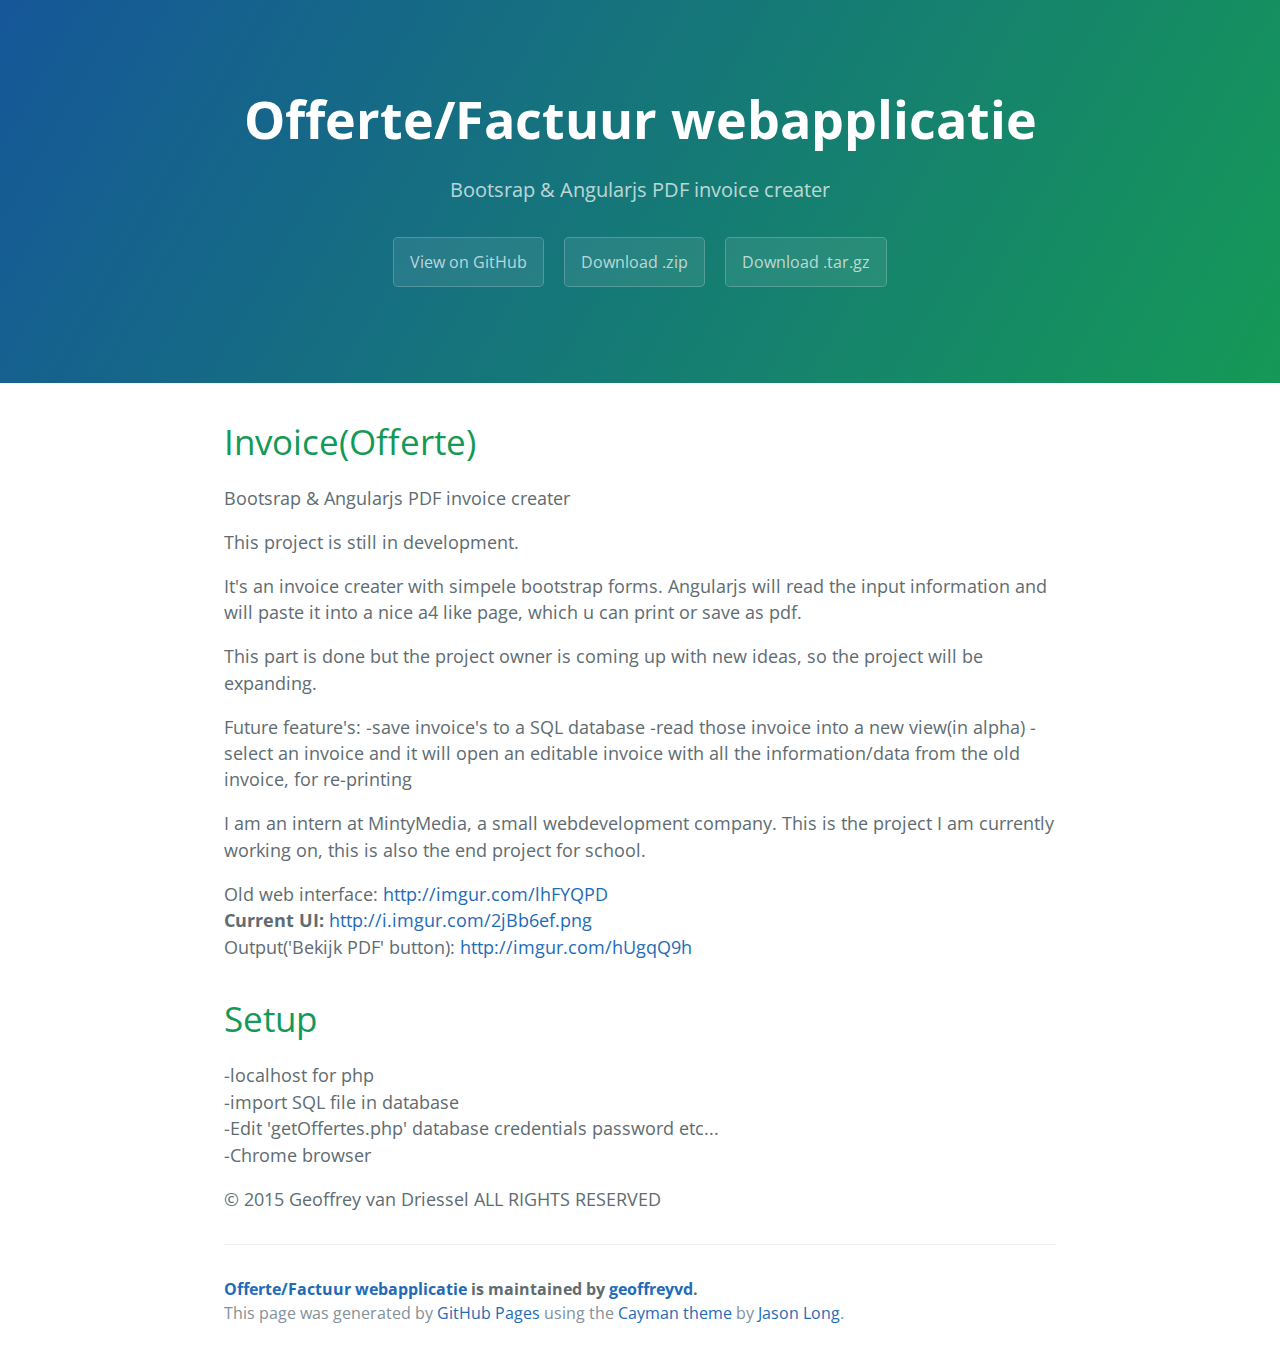
<file: index.html>
<!DOCTYPE html>
<html lang="en-us">
  <head>
    <meta charset="UTF-8">
    <title>Offerte/Factuur webapplicatie by geoffreyvd</title>
    <meta name="viewport" content="width=device-width, initial-scale=1">
    <link rel="stylesheet" type="text/css" href="stylesheets/normalize.css" media="screen">
    <link href='https://fonts.googleapis.com/css?family=Open+Sans:400,700' rel='stylesheet' type='text/css'>
    <link rel="stylesheet" type="text/css" href="stylesheets/stylesheet.css" media="screen">
    <link rel="stylesheet" type="text/css" href="stylesheets/github-light.css" media="screen">
  </head>
  <body>
    <section class="page-header">
      <h1 class="project-name">Offerte/Factuur webapplicatie</h1>
      <h2 class="project-tagline">Bootsrap &amp; Angularjs PDF invoice creater</h2>
      <a href="https://github.com/geoffreyvd/Offerte" class="btn">View on GitHub</a>
      <a href="https://github.com/geoffreyvd/Offerte/zipball/master" class="btn">Download .zip</a>
      <a href="https://github.com/geoffreyvd/Offerte/tarball/master" class="btn">Download .tar.gz</a>
    </section>

    <section class="main-content">
      <h1>
<a id="invoiceofferte" class="anchor" href="#invoiceofferte" aria-hidden="true"><span aria-hidden="true" class="octicon octicon-link"></span></a>Invoice(Offerte)</h1>

<p>Bootsrap &amp; Angularjs PDF invoice creater</p>

<p>This project is still in development.</p>

<p>It's an invoice creater with simpele bootstrap forms. 
Angularjs will read the input information and will paste it into a nice a4 like page,
which u can print or save as pdf.</p>

<p>This part is done but the project owner is coming up with new ideas,
so the project will be expanding.</p>

<p>Future feature's:
-save invoice's to a SQL database
-read those invoice into a new view(in alpha)
-select an invoice and it will open an editable invoice with all the information/data from the old invoice, for re-printing</p>

<p>I am an intern at MintyMedia, a small webdevelopment company.
This is the project I am currently working on, this is also the end project for school.</p>

<p>Old web interface: <a href="http://imgur.com/lhFYQPD">http://imgur.com/lhFYQPD</a> <br>
<b>Current UI:</b> <a href="http://i.imgur.com/2jBb6ef.png">http://i.imgur.com/2jBb6ef.png</a> <br>
Output('Bekijk PDF' button): <a href="http://imgur.com/hUgqQ9h">http://imgur.com/hUgqQ9h</a></p>

<h1>
<a id="setup" class="anchor" href="#setup" aria-hidden="true"><span aria-hidden="true" class="octicon octicon-link"></span></a>Setup</h1>

<p>-localhost for php <br>
-import SQL file in database <br>
-Edit 'getOffertes.php' database credentials password etc... <br>
-Chrome browser</p>

<p>© 2015 Geoffrey van Driessel ALL RIGHTS RESERVED</p>

      <footer class="site-footer">
        <span class="site-footer-owner"><a href="https://github.com/geoffreyvd/Offerte">Offerte/Factuur webapplicatie</a> is maintained by <a href="https://github.com/geoffreyvd">geoffreyvd</a>.</span>

        <span class="site-footer-credits">This page was generated by <a href="https://pages.github.com">GitHub Pages</a> using the <a href="https://github.com/jasonlong/cayman-theme">Cayman theme</a> by <a href="https://twitter.com/jasonlong">Jason Long</a>.</span>
      </footer>

    </section>

  
  </body>
</html>
</file>
<file: stylesheets/stylesheet.css>
* {
  box-sizing: border-box; }

body {
  padding: 0;
  margin: 0;
  font-family: "Open Sans", "Helvetica Neue", Helvetica, Arial, sans-serif;
  font-size: 16px;
  line-height: 1.5;
  color: #606c71; }

a {
  color: #1e6bb8;
  text-decoration: none; }
  a:hover {
    text-decoration: underline; }

.btn {
  display: inline-block;
  margin-bottom: 1rem;
  color: rgba(255, 255, 255, 0.7);
  background-color: rgba(255, 255, 255, 0.08);
  border-color: rgba(255, 255, 255, 0.2);
  border-style: solid;
  border-width: 1px;
  border-radius: 0.3rem;
  transition: color 0.2s, background-color 0.2s, border-color 0.2s; }
  .btn + .btn {
    margin-left: 1rem; }

.btn:hover {
  color: rgba(255, 255, 255, 0.8);
  text-decoration: none;
  background-color: rgba(255, 255, 255, 0.2);
  border-color: rgba(255, 255, 255, 0.3); }

@media screen and (min-width: 64em) {
  .btn {
    padding: 0.75rem 1rem; } }

@media screen and (min-width: 42em) and (max-width: 64em) {
  .btn {
    padding: 0.6rem 0.9rem;
    font-size: 0.9rem; } }

@media screen and (max-width: 42em) {
  .btn {
    display: block;
    width: 100%;
    padding: 0.75rem;
    font-size: 0.9rem; }
    .btn + .btn {
      margin-top: 1rem;
      margin-left: 0; } }

.page-header {
  color: #fff;
  text-align: center;
  background-color: #159957;
  background-image: linear-gradient(120deg, #155799, #159957); }

@media screen and (min-width: 64em) {
  .page-header {
    padding: 5rem 6rem; } }

@media screen and (min-width: 42em) and (max-width: 64em) {
  .page-header {
    padding: 3rem 4rem; } }

@media screen and (max-width: 42em) {
  .page-header {
    padding: 2rem 1rem; } }

.project-name {
  margin-top: 0;
  margin-bottom: 0.1rem; }

@media screen and (min-width: 64em) {
  .project-name {
    font-size: 3.25rem; } }

@media screen and (min-width: 42em) and (max-width: 64em) {
  .project-name {
    font-size: 2.25rem; } }

@media screen and (max-width: 42em) {
  .project-name {
    font-size: 1.75rem; } }

.project-tagline {
  margin-bottom: 2rem;
  font-weight: normal;
  opacity: 0.7; }

@media screen and (min-width: 64em) {
  .project-tagline {
    font-size: 1.25rem; } }

@media screen and (min-width: 42em) and (max-width: 64em) {
  .project-tagline {
    font-size: 1.15rem; } }

@media screen and (max-width: 42em) {
  .project-tagline {
    font-size: 1rem; } }

.main-content :first-child {
  margin-top: 0; }
.main-content img {
  max-width: 100%; }
.main-content h1, .main-content h2, .main-content h3, .main-content h4, .main-content h5, .main-content h6 {
  margin-top: 2rem;
  margin-bottom: 1rem;
  font-weight: normal;
  color: #159957; }
.main-content p {
  margin-bottom: 1em; }
.main-content code {
  padding: 2px 4px;
  font-family: Consolas, "Liberation Mono", Menlo, Courier, monospace;
  font-size: 0.9rem;
  color: #383e41;
  background-color: #f3f6fa;
  border-radius: 0.3rem; }
.main-content pre {
  padding: 0.8rem;
  margin-top: 0;
  margin-bottom: 1rem;
  font: 1rem Consolas, "Liberation Mono", Menlo, Courier, monospace;
  color: #567482;
  word-wrap: normal;
  background-color: #f3f6fa;
  border: solid 1px #dce6f0;
  border-radius: 0.3rem; }
  .main-content pre > code {
    padding: 0;
    margin: 0;
    font-size: 0.9rem;
    color: #567482;
    word-break: normal;
    white-space: pre;
    background: transparent;
    border: 0; }
.main-content .highlight {
  margin-bottom: 1rem; }
  .main-content .highlight pre {
    margin-bottom: 0;
    word-break: normal; }
.main-content .highlight pre, .main-content pre {
  padding: 0.8rem;
  overflow: auto;
  font-size: 0.9rem;
  line-height: 1.45;
  border-radius: 0.3rem; }
.main-content pre code, .main-content pre tt {
  display: inline;
  max-width: initial;
  padding: 0;
  margin: 0;
  overflow: initial;
  line-height: inherit;
  word-wrap: normal;
  background-color: transparent;
  border: 0; }
  .main-content pre code:before, .main-content pre code:after, .main-content pre tt:before, .main-content pre tt:after {
    content: normal; }
.main-content ul, .main-content ol {
  margin-top: 0; }
.main-content blockquote {
  padding: 0 1rem;
  margin-left: 0;
  color: #819198;
  border-left: 0.3rem solid #dce6f0; }
  .main-content blockquote > :first-child {
    margin-top: 0; }
  .main-content blockquote > :last-child {
    margin-bottom: 0; }
.main-content table {
  display: block;
  width: 100%;
  overflow: auto;
  word-break: normal;
  word-break: keep-all; }
  .main-content table th {
    font-weight: bold; }
  .main-content table th, .main-content table td {
    padding: 0.5rem 1rem;
    border: 1px solid #e9ebec; }
.main-content dl {
  padding: 0; }
  .main-content dl dt {
    padding: 0;
    margin-top: 1rem;
    font-size: 1rem;
    font-weight: bold; }
  .main-content dl dd {
    padding: 0;
    margin-bottom: 1rem; }
.main-content hr {
  height: 2px;
  padding: 0;
  margin: 1rem 0;
  background-color: #eff0f1;
  border: 0; }

@media screen and (min-width: 64em) {
  .main-content {
    max-width: 64rem;
    padding: 2rem 6rem;
    margin: 0 auto;
    font-size: 1.1rem; } }

@media screen and (min-width: 42em) and (max-width: 64em) {
  .main-content {
    padding: 2rem 4rem;
    font-size: 1.1rem; } }

@media screen and (max-width: 42em) {
  .main-content {
    padding: 2rem 1rem;
    font-size: 1rem; } }

.site-footer {
  padding-top: 2rem;
  margin-top: 2rem;
  border-top: solid 1px #eff0f1; }

.site-footer-owner {
  display: block;
  font-weight: bold; }

.site-footer-credits {
  color: #819198; }

@media screen and (min-width: 64em) {
  .site-footer {
    font-size: 1rem; } }

@media screen and (min-width: 42em) and (max-width: 64em) {
  .site-footer {
    font-size: 1rem; } }

@media screen and (max-width: 42em) {
  .site-footer {
    font-size: 0.9rem; } }
</file>
<file: stylesheets/github-light.css>
/*
The MIT License (MIT)

Copyright (c) 2015 GitHub, Inc.

Permission is hereby granted, free of charge, to any person obtaining a copy
of this software and associated documentation files (the "Software"), to deal
in the Software without restriction, including without limitation the rights
to use, copy, modify, merge, publish, distribute, sublicense, and/or sell
copies of the Software, and to permit persons to whom the Software is
furnished to do so, subject to the following conditions:

The above copyright notice and this permission notice shall be included in all
copies or substantial portions of the Software.

THE SOFTWARE IS PROVIDED "AS IS", WITHOUT WARRANTY OF ANY KIND, EXPRESS OR
IMPLIED, INCLUDING BUT NOT LIMITED TO THE WARRANTIES OF MERCHANTABILITY,
FITNESS FOR A PARTICULAR PURPOSE AND NONINFRINGEMENT. IN NO EVENT SHALL THE
AUTHORS OR COPYRIGHT HOLDERS BE LIABLE FOR ANY CLAIM, DAMAGES OR OTHER
LIABILITY, WHETHER IN AN ACTION OF CONTRACT, TORT OR OTHERWISE, ARISING FROM,
OUT OF OR IN CONNECTION WITH THE SOFTWARE OR THE USE OR OTHER DEALINGS IN THE
SOFTWARE.

*/

.pl-c /* comment */ {
  color: #969896;
}

.pl-c1      /* constant, markup.raw, meta.diff.header, meta.module-reference, meta.property-name, support, support.constant, support.variable, variable.other.constant */,
.pl-s .pl-v /* string variable */ {
  color: #0086b3;
}

.pl-e  /* entity */,
.pl-en /* entity.name */ {
  color: #795da3;
}

.pl-s .pl-s1 /* string source */,
.pl-smi      /* storage.modifier.import, storage.modifier.package, storage.type.java, variable.other, variable.parameter.function */ {
  color: #333;
}

.pl-ent /* entity.name.tag */ {
  color: #63a35c;
}

.pl-k /* keyword, storage, storage.type */ {
  color: #a71d5d;
}

.pl-pds              /* punctuation.definition.string, string.regexp.character-class */,
.pl-s                /* string */,
.pl-s .pl-pse .pl-s1 /* string punctuation.section.embedded source */,
.pl-sr               /* string.regexp */,
.pl-sr .pl-cce       /* string.regexp constant.character.escape */,
.pl-sr .pl-sra       /* string.regexp string.regexp.arbitrary-repitition */,
.pl-sr .pl-sre       /* string.regexp source.ruby.embedded */ {
  color: #183691;
}

.pl-v /* variable */ {
  color: #ed6a43;
}

.pl-id /* invalid.deprecated */ {
  color: #b52a1d;
}

.pl-ii /* invalid.illegal */ {
  background-color: #b52a1d;
  color: #f8f8f8;
}

.pl-sr .pl-cce /* string.regexp constant.character.escape */ {
  color: #63a35c;
  font-weight: bold;
}

.pl-ml /* markup.list */ {
  color: #693a17;
}

.pl-mh        /* markup.heading */,
.pl-mh .pl-en /* markup.heading entity.name */,
.pl-ms        /* meta.separator */ {
  color: #1d3e81;
  font-weight: bold;
}

.pl-mq /* markup.quote */ {
  color: #008080;
}

.pl-mi /* markup.italic */ {
  color: #333;
  font-style: italic;
}

.pl-mb /* markup.bold */ {
  color: #333;
  font-weight: bold;
}

.pl-md /* markup.deleted, meta.diff.header.from-file */ {
  background-color: #ffecec;
  color: #bd2c00;
}

.pl-mi1 /* markup.inserted, meta.diff.header.to-file */ {
  background-color: #eaffea;
  color: #55a532;
}

.pl-mdr /* meta.diff.range */ {
  color: #795da3;
  font-weight: bold;
}

.pl-mo /* meta.output */ {
  color: #1d3e81;
}
</file>
